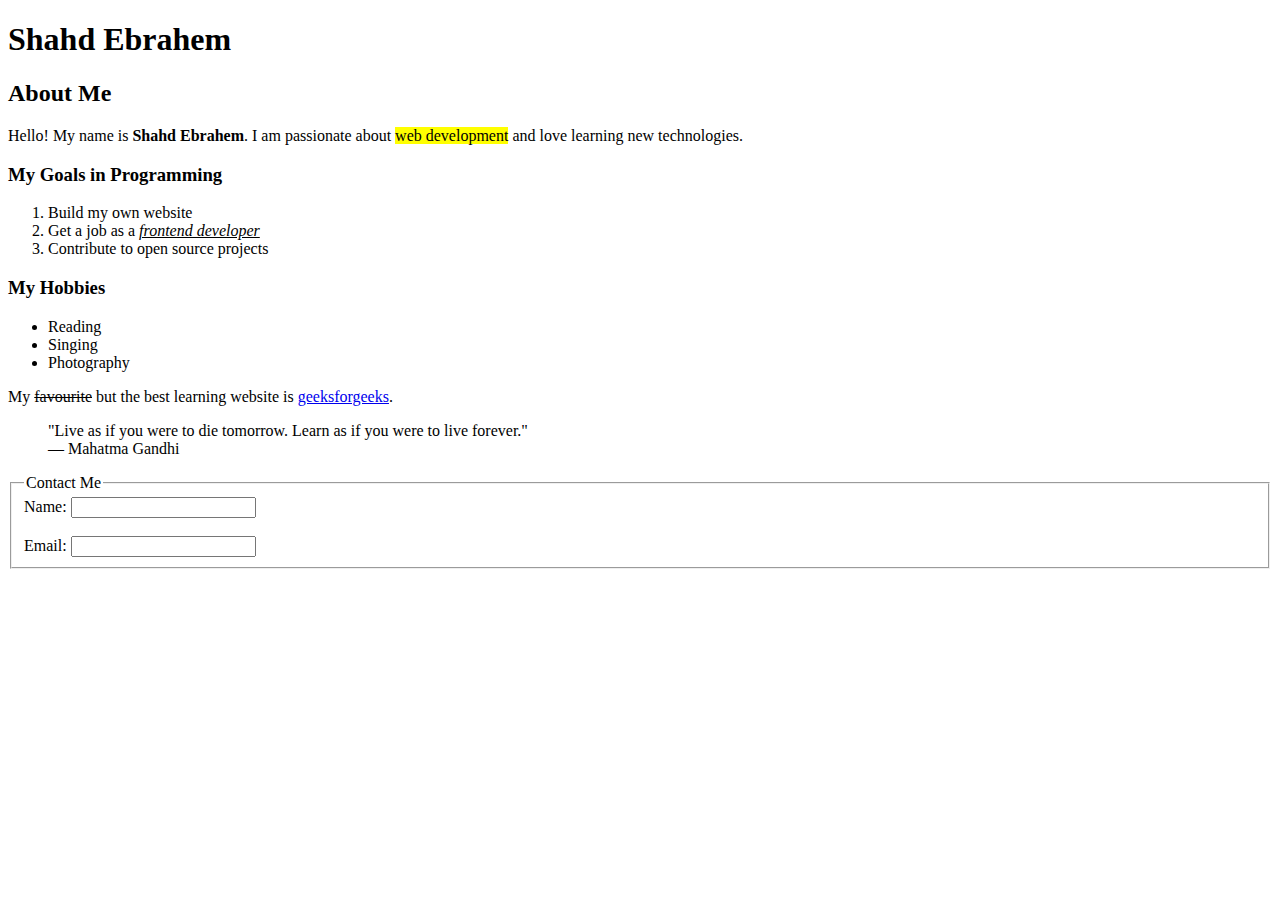
<file: Task1/index.html>
<!DOCTYPE html>
<html lang="en">

<head>
    <meta charset="UTF-8">
    <title>Task1</title>
</head>

<body>
<h1>Shahd Ebrahem</h1>

    <h2>About Me</h2>
    <p>
        Hello! My name is <b>Shahd Ebrahem</b>. I am passionate about
        <mark>web development</mark> and love learning new technologies.
        <!-- tag <mark> marks content with yellow color -->
    </p>

    <h3>My Goals in Programming</h3>
    <ol>
        <li>Build my own website</li>
        <li>Get a job as a <i><u>frontend developer</u></i></li>
        <!-- the tag <u> underlines the content -->
        <li>Contribute to open source projects</li>
    </ol>

    <h3>My Hobbies</h3>
    <ul>
        <li>Reading</li>
        <li>Singing</li>
        <li>Photography</li>
    </ul>

    <p>
        My <del>favourite</del> but the best learning website is
        <a href="https://www.geeksforgeeks.org/">geeksforgeeks</a>.
        <!-- tag <del> marks the content as deleted with a line on it -->
    </p>

    <blockquote>
        "Live as if you were to die tomorrow. Learn as if you were to live forever."
        <br>— Mahatma Gandhi
    </blockquote>

    <fieldset>
        <legend>Contact Me</legend>
        <label for="name">Name:</label>
        <input type="text" id="name">
        <br><br>
        <label for="email">Email:</label>
        <input type="email" id="email">
    </fieldset>
    </body>
    </html>
</file>
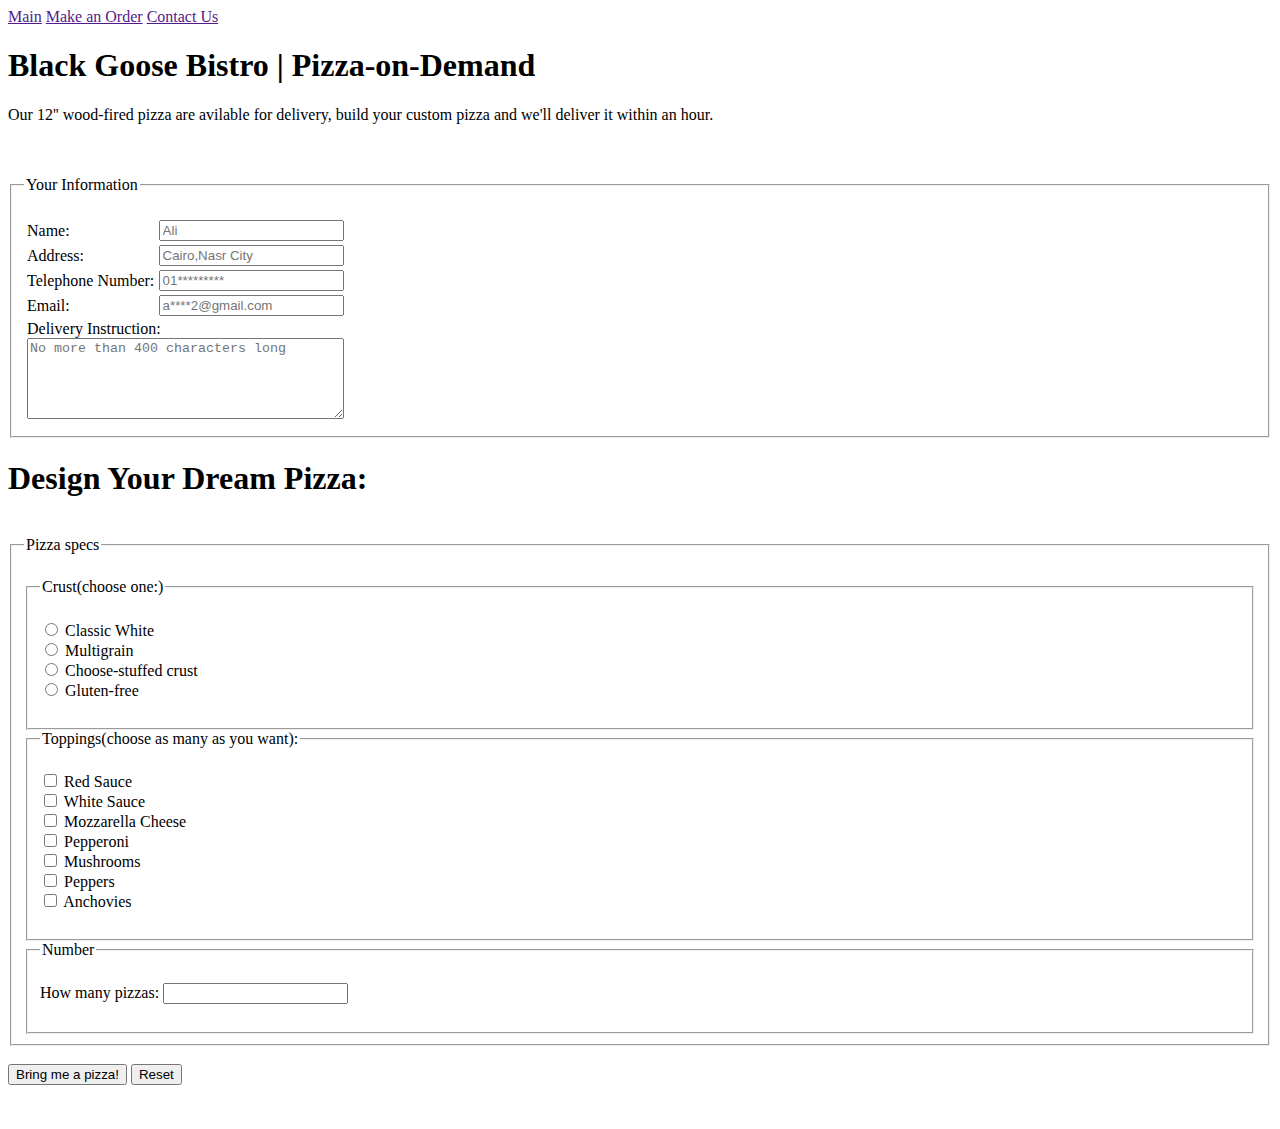
<file: Task2/index.html>
<!DOCTYPE html>
<html>
<head>
    <meta charset='utf-8'>
    <title>Restaurant</title>
    <meta name='viewport' content='width=device-width, initial-scale=1'>
</head>
<body>
    <form action="" method="">
    <header>
        <nav>
            <a href="">Main</a>
            <a href="">Make an Order</a>
            <a href="">Contact Us</a>            
        </nav>
    </header>

    <h1>Black Goose Bistro | Pizza-on-Demand</h1>

    <p>Our 12'' wood-fired pizza are avilable for delivery, build your custom pizza and we'll deliver it within an hour.</p> <br><br>
   
    <fieldset>
        <legend>Your Information</legend><br>
            <table >
            <tr>
                <td>Name:</td>
                <td>
                    <input type="text" name="Name" value="" placeholder="Ali" required>
                </td>
            </tr>
            
            <tr>
                <td>Address:</td>
                <td>
                    <input type="text" name="Address" value="" placeholder="Cairo,Nasr City" required>
                </td>
            </tr>

            <tr>
                <td>Telephone Number:</td>
                <td>
                    <input type="text" name="Telephone Number" value="" placeholder="01*********" required>
                </td>
            </tr>

            <tr>
                <td>Email:</td>
                <td>
                    <input type="email" name="Email" value="" placeholder="a****2@gmail.com" required>
                </td>
            </tr>

            <tr>
                <td colspan="2">
                  Delivery Instruction:
                  <br>
                  <textarea cols="37" rows="5"  maxlength="400" placeholder="No more than 400 characters long"></textarea>
                </td>
              </tr>
              
        </table>

    </fieldset>
       

    <h1>Design Your Dream Pizza:</h1><br>

    <fieldset>

        <legend>Pizza specs</legend><br>

        <fieldset>
            <legend>Crust(choose one:)</legend>
            <br>
            <input type="radio" name="crust" required>
            <label>Classic White</label>
            <br>
            <input type="radio" name="crust">
            <label>Multigrain</label>
            <br>
            <input type="radio" name="crust">
            <label>Choose-stuffed crust</label>
            <br>
            <input type="radio" name="crust">
            <label>Gluten-free</label>
            <br><br>
        </fieldset>

        <fieldset>
            <legend>Toppings(choose as many as you want):</legend>
            <br>
            <input type="checkbox">
            <label>Red Sauce</label>
            <br>
            <input type="checkbox">
            <label>White Sauce</label>
            <br>
            <input type="checkbox">
            <label>Mozzarella Cheese</label>
            <br>
            <input type="checkbox">
            <label>Pepperoni</label>
            <br>
            <input type="checkbox">
            <label>Mushrooms</label>
            <br>
            <input type="checkbox">
            <label>Peppers</label>
            <br>
            <input type="checkbox">
            <label>Anchovies</label>
            <br><br>
        </fieldset>

        <fieldset>
            <legend>Number</legend>
            <br>
            <label >How many pizzas:</label>
            <input type="number"  min="1" required>
            <br><br>
        </fieldset>

    </fieldset>

    <br>

    <input type="submit" value="Bring me a pizza!">
    <input type="reset" value="Reset">

    <br><br><br>

    </form>



</body>
</html>
</file>
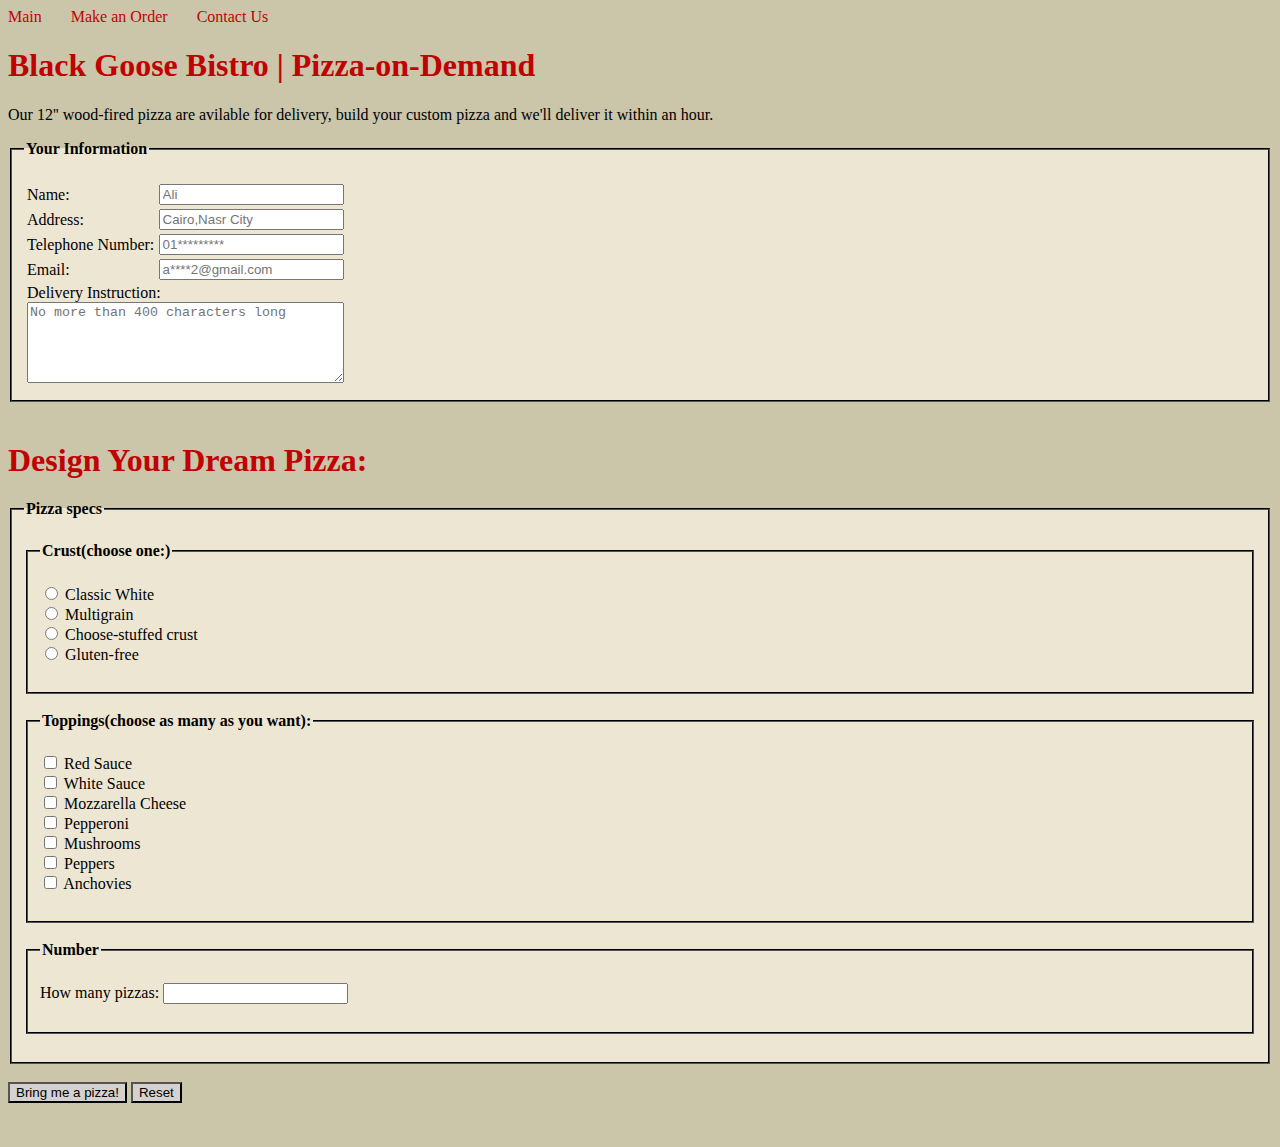
<file: Task4/index.html>
<!DOCTYPE html>
<html>
<head>
    <meta charset='utf-8'>
    <title>Restaurant</title>
    <meta name='viewport' content='width=device-width, initial-scale=1'>
    <link rel="stylesheet" href="style.css">
</head>
<body>
    <form action="" method="">
    <header>
        <nav>
            <a href="#">Main</a>
            <a href="#">Make an Order</a>
            <a href="#">Contact Us</a>            
        </nav>
    </header>
    <main>
    <h1 id="header1">Black Goose Bistro | Pizza-on-Demand</h1>

    <p>Our 12'' wood-fired pizza are avilable for delivery, build your custom pizza and we'll deliver it within an hour.</p> 
   <form>
    <fieldset class="field1">
        <legend><b>Your Information</b></legend><br>
            <table >
          <tbody>     
            <tr>
                <td>Name:</td>
                <td>
                    <input type="text" name="Name" value="" placeholder="Ali" required>
                </td>
            </tr>
            
            <tr>
                <td>Address:</td>
                <td>
                    <input type="text" name="Address" value="" placeholder="Cairo,Nasr City" required>
                </td>
            </tr>

            <tr>
                <td>Telephone Number:</td>
                <td>
                    <input type="text" name="Telephone Number" value="" placeholder="01*********" required>
                </td>
            </tr>

            <tr>
                <td>Email:</td>
                <td>
                    <input type="email" name="Email" value="" placeholder="a****2@gmail.com" required>
                </td>
            </tr>

            <tr>
                <td colspan="2">
                  Delivery Instruction:
                  <br>
                  <textarea cols="37" rows="5"  maxlength="400" placeholder="No more than 400 characters long"></textarea>
                </td>
              </tr>
         </tbody>      
        </table>

    </fieldset>
    <br>
       

    <h1 id="header2">Design Your Dream Pizza:</h1>

    <fieldset id="field11">

        <legend><b>Pizza specs</b></legend><br>

        <fieldset id="fied2">
            <legend><b>Crust(choose one:)</b></legend>
            <br>
            <input type="radio" name="crust" required>
            <label>Classic White</label>
            <br>
            <input type="radio" name="crust">
            <label>Multigrain</label>
            <br>
            <input type="radio" name="crust">
            <label>Choose-stuffed crust</label>
            <br>
            <input type="radio" name="crust">
            <label>Gluten-free</label>
            <br><br>
        </fieldset>
        <br>

        <fieldset id="fied3">
            <legend><b>Toppings(choose as many as you want):</b></legend>
            <br>
            <input type="checkbox">
            <label>Red Sauce</label>
            <br>
            <input type="checkbox">
            <label>White Sauce</label>
            <br>
            <input type="checkbox">
            <label>Mozzarella Cheese</label>
            <br>
            <input type="checkbox">
            <label>Pepperoni</label>
            <br>
            <input type="checkbox">
            <label>Mushrooms</label>
            <br>
            <input type="checkbox">
            <label>Peppers</label>
            <br>
            <input type="checkbox">
            <label>Anchovies</label>
            <br><br>
        </fieldset>
        <br>

        <fieldset id="fied4">
            <legend><b>Number</b></legend>
            <br>
            <label >How many pizzas:</label>
            <input type="number"  min="1" required>
            <br><br>
        </fieldset>
        <br>

    </fieldset>

    <br>

    <input type="submit" class="submit" value="Bring me a pizza!">
    <input type="reset" class="reset" value="Reset">

    <br><br><br>

    </form>


</main>
</body>
</html>
</file>
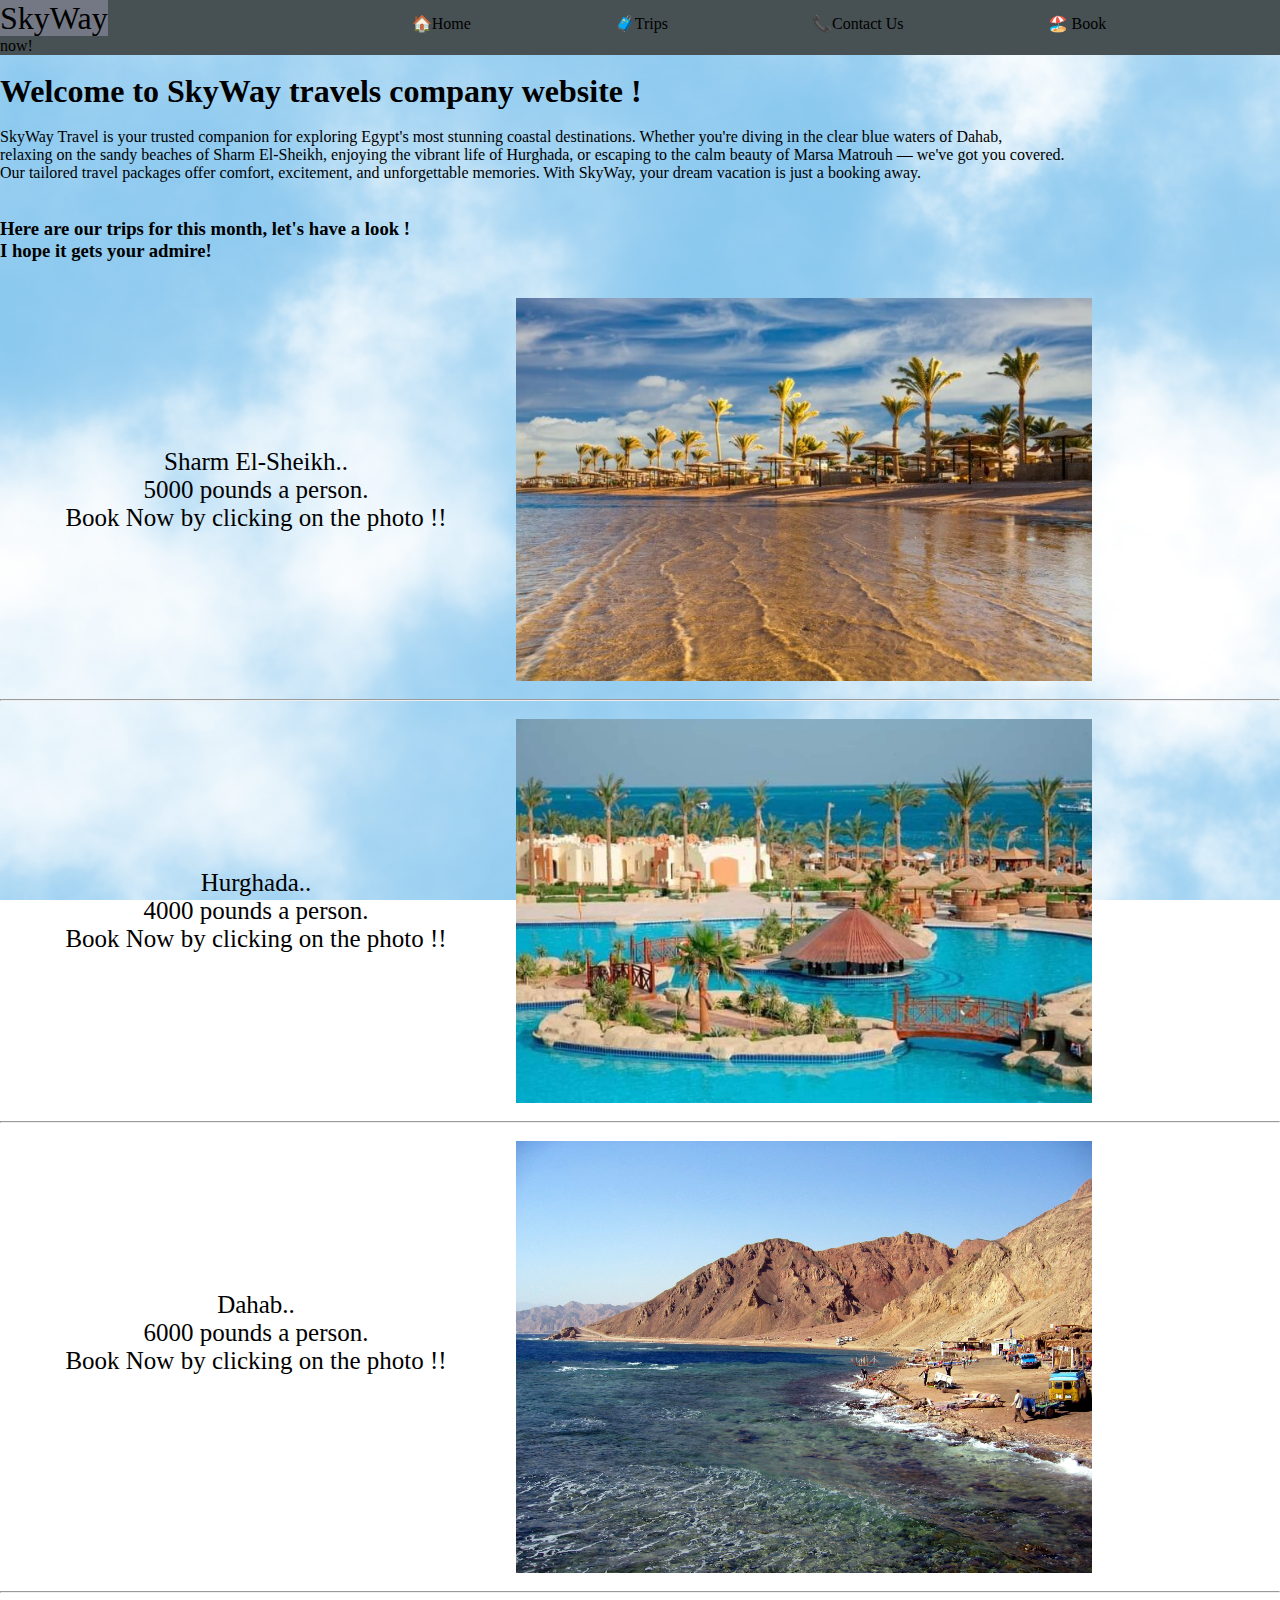
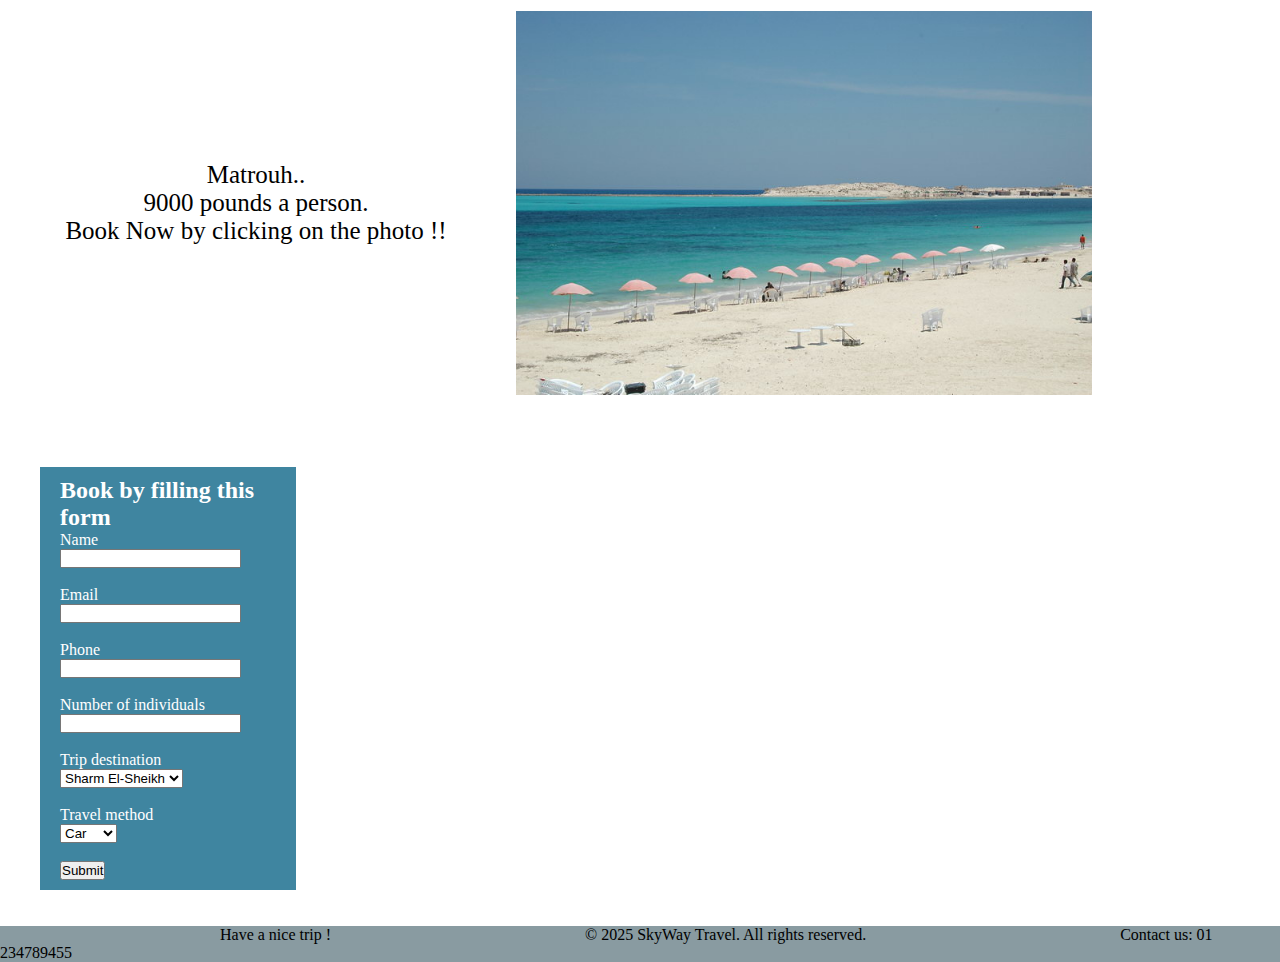
<file: Task5/index.html>
<!DOCTYPE html>
<html>
  <head>
    <meta charset='utf-8'>
    <title>Page Title</title>
    <meta name='viewport' content='width=device-width, initial-scale=1'>
    <link rel='stylesheet' href='./css/style.css'>
  </head>
  <body>
    <div class="container">
      <header>
        <nav class="bar">
          <span class="span1">SkyWay</span>
          <span class="span2">
            <a href="#trips-bar">🏠Home</a>
            <a href="#begin">🧳Trips</a>
            <a href="#call">📞Contact Us</a>
          </span>
          <a href="#booking">🏖️ Book now!</a>
        </nav>
      </header>
      <br>
      <section id="trips-bar">
        <h1>Welcome to SkyWay travels company website !</h1>
        <br>
        <p>SkyWay Travel is your trusted companion for exploring Egypt's most stunning coastal destinations. Whether you're diving in the clear blue waters of Dahab, <br> relaxing on the sandy beaches of Sharm El-Sheikh, enjoying the vibrant life of Hurghada, or escaping to the calm beauty of Marsa Matrouh — we've got you covered. <br> Our tailored travel packages offer comfort, excitement, and unforgettable memories. With SkyWay, your dream vacation is just a booking away. </p>
        <br>
        <br>
        <h3>Here are our trips for this month, let's have a look ! <br> I hope it gets your admire! </h3>
        <br>
        <br>
        <div id="begin">
          <span class="test"> Sharm El-Sheikh.. <br>5000 pounds a person. <br>Book Now by clicking on the photo !! </span>
          <span>
            <a href="#booking">
              <img src="./images/sharm.jpg">
            </a>
          </span>
        </div>
        <br>
        <hr>
        <br>
        <div>
          <span class="test"> Hurghada.. <br> 4000 pounds a person. <br> Book Now by clicking on the photo !! </span>
          <span>
            <a href="#booking">
              <img src="./images/hurghada.jpg">
            </a>
          </span>
        </div>
        <br>
        <hr>
        <br>
        <div>
          <span class="test"> Dahab.. <br> 6000 pounds a person. <br> Book Now by clicking on the photo !! </span>
          <span>
            <a href="#booking">
              <img src="./images/dahab.jpeg">
            </a>
          </span>
        </div>
        <br>
        <hr>
        <br>
        <div>
          <span class="test"> Matrouh.. <br> 9000 pounds a person. <br>Book Now by clicking on the photo !! </span>
          <span>
            <a href="#booking">
              <img src="./images/matrouh.jpeg">
            </a>
          </span>
        </div>
      </section>
      <br>
      <br>
      <br>
      <br>
      <div class="contain">
        <form id="booking">
          <h2>Book by filling this form</h2>
          <label for="name">Name</label>
          <br>
          <input type="text" name="user-name" id="name">
          <br>
          <br>
          <label for="email">Email</label>
          <br>
          <input type="email" name="user-mail" id="email">
          <br>
          <br>
          <label for="number">Phone</label>
          <br>
          <input type="text" name="user-num" id="number">
          <br>
          <br>
          <label id="per-num">Number of individuals</label>
          <br>
          <input type="number" name="persons-number" id="per-num">
          <br>
          <br>
          <label id="des">Trip destination</label>
          <br>
          <select name="selection" id="des">
            <option>Sharm El-Sheikh</option>
            <option>Hurghada</option>
            <option>Dahab</option>
            <option>Matrouh</option>
          </select>
          <br>
          <br>
          <label id="method">Travel method</label>
          <br>
          <select name="choose" id="method">
            <option>Car</option>
            <option>Plane</option>
          </select>
          <br>
          <br>
          <button name="submit" class="sub">Submit</button>
        </form>
      </div>
      <br>
      <br>
      <footer>
        <span>Have a nice trip !</span>
        <span>© 2025 SkyWay Travel. All rights reserved.</span>
        <span id="call">Contact us: 01 234789455</span>
      </footer>
    </div>
  </body>
</html>
</file>
<file: Task4/style.css>
a {
    color: rgb(193, 2, 2);
    text-decoration: none; /* searched it , removes the line under the link*/
    margin-right: 25px;    /* searched it , makes spaces between links */
}

#header1,#header2 {
    color: rgb(193, 2, 2);
}

body {
    background-color: rgb(203, 197, 170);
}

fieldset {
    border-color: black;
}

.field1 , #field11 {
    background-color:rgb(237, 230, 211);
}

.submit, .reset  {
    background-color: rgba(217, 213, 221, 0.726);
}
</file>
<file: Task5/css/style.css>
* {
    margin: 0;
    padding: 0;
    box-sizing: border-box;
  }
  
  .container {
    background-image: url("../images/bg.png");
    background-attachment: fixed;
    background-repeat: no-repeat;
    background-size: cover;
  }
  
  .bar {
    background-color: #475053;
  }
  
  a {
    padding-right: 140px;
    text-decoration: none;
    color: rgb(0, 0, 0);
  }
  
  .span1 {
    color: black;
    font-size: xx-large;
    margin-right: 300px;
    background-color: #747884;
  }
  
  img {
    width: 45%;
    height: auto;
    vertical-align: top; /* searched it, makes inline elements on the same level, here on top*/
  }
  
  .test {
    width: 40%;
    height: auto;
    display: inline-block; /*searched it, do inline & block operation on it*/
    vertical-align: middle;
    font-size: 25px;
    text-align: center;
    padding-top: 150px;
  }
  
  .contain {
    background-color: rgb(63, 133, 160);
    width: 20%;
    margin-left: 40px;
  }
  
  #booking {
    padding-left: 20px;
    padding-right: 10px;
    padding-top: 10px;
    padding-bottom: 10px;
    color: white;
  }
  
  footer {
    background-color: #899ba1;
  }
  
  footer span {
    margin-right: 30px;
    margin-left: 220px;
  }
</file>
